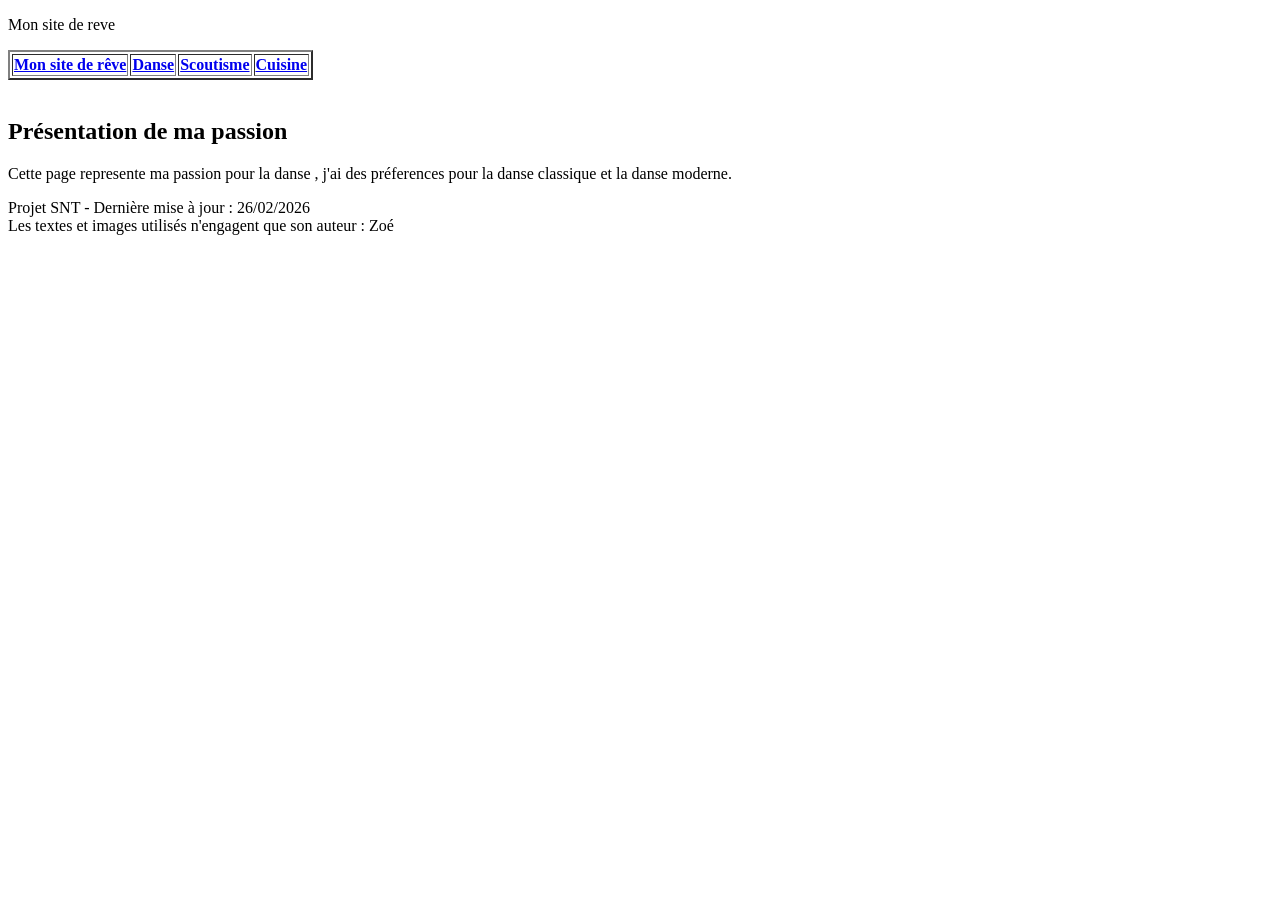
<file: index(1).html>
﻿<!DOCTYPE html>
<html lang="fr">

<head>
	<title> Mon site de rêve </title>
		<link rel="preconnect" href="https://fonts.googleapis.com">
<link rel="preconnect" href="https://fonts.gstatic.com" crossorigin> 
<link href=	"https://fonts.googleapis.com/css2?family=Playfair+Display:ital,wght@0,400...900&display=swap" rel="stylesheet">
     <link rel="stylesheet" href="stylesheet" href="style.css" type="text/css />
</head>

<body>
	<div id="entete-de-page"> 
		<p> Mon site de reve <br/> </p>
	</div> 
	
	<table id="bloc-menu" border="2">
	<tr>
		<th><a href="index.html"> Mon site de rêve </a></th>
		<th><a href="danse.html">Danse</a></th>
		<th><a href="scoutisme.html">Scoutisme</a></th>
		<th><a href="courseapied.html">Cuisine</a></th>
	</tr>
	</table> <br/> 
	
	<div>
		<h2> Présentation de ma passion </h2>
		<p> Cette page represente ma passion pour la danse , j'ai des préferences pour la danse classique et la danse moderne.</p>
	</div>
	
	<div id="pied-de-page">
		<p> Projet SNT - Dernière mise à jour : 26/02/2026 <br/>
		Les textes et images utilisés n'engagent que son auteur : Zoé </p>
	</div> <br/> 

</body>

</html>
</file>
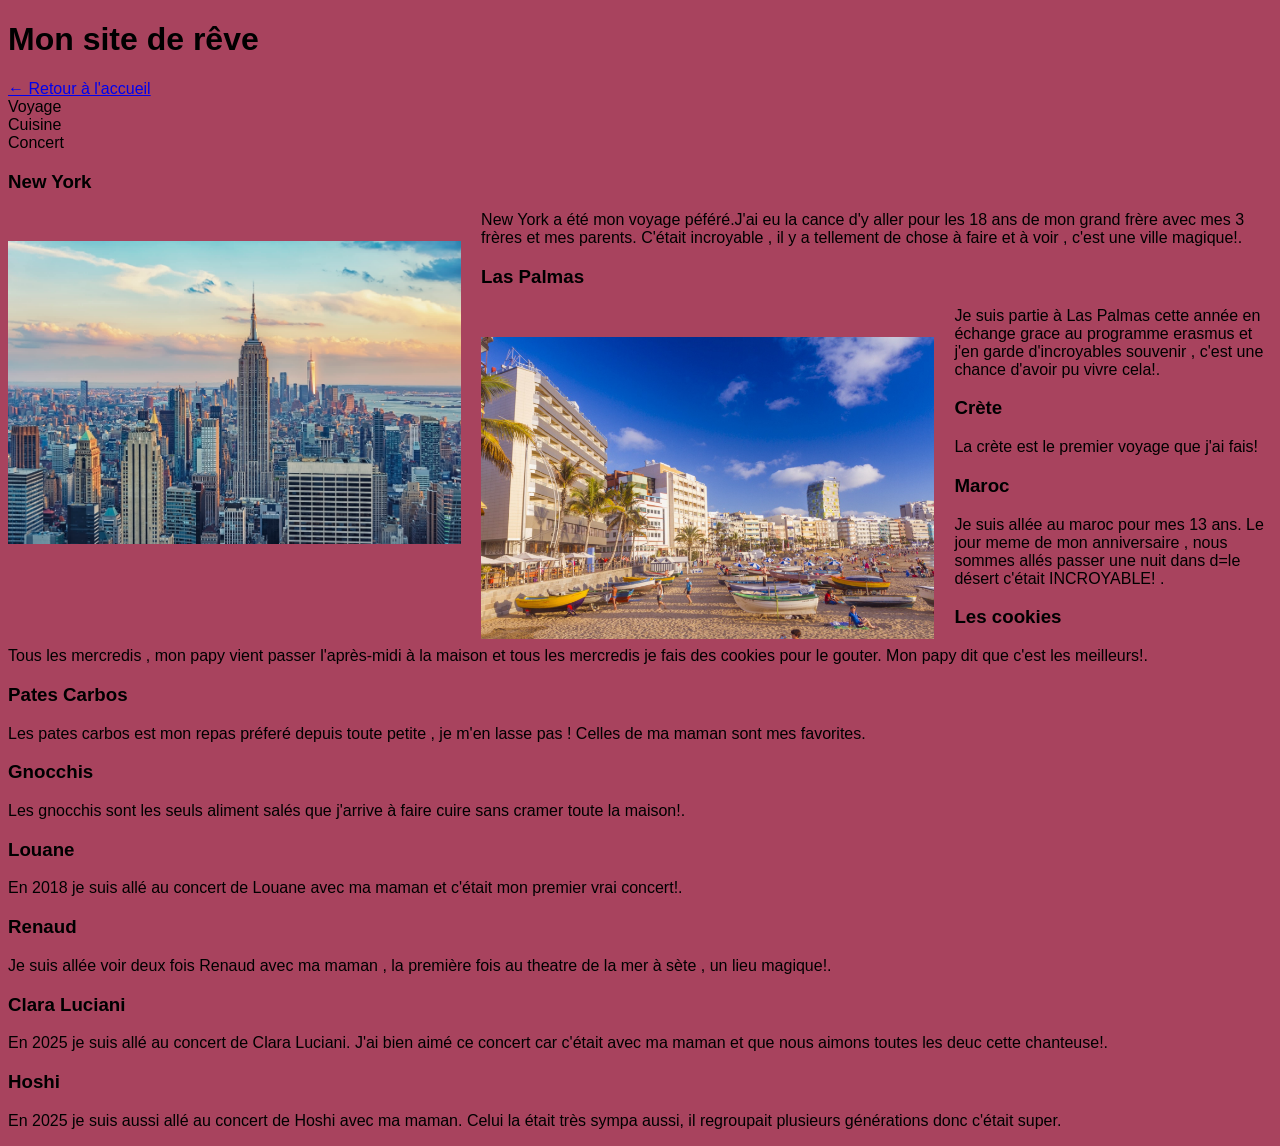
<file: monsitedereve.html>
<!DOCTYPE html>
<html lang="fr">
<head>
<meta charset="UTF-8">
<title>Mon site de rêve</title>

<!-- Lien vers ton fichier CSS -->
<link rel="stylesheet" href="style.css">

<!-- Import des polices -->
<link rel="preconnect" href="https://fonts.googleapis.com">
<link rel="preconnect" href="https://fonts.gstatic.com" crossorigin>
<link href="https://fonts.googleapis.com/css2?family=Fjalla+One&family=Playfair+Display:ital,wght@0,400..900;1,400..900&display=swap" rel="stylesheet">

<link rel="preconnect" href="https://fonts.googleapis.com">
<link rel="preconnect" href="https://fonts.gstatic.com" crossorigin>
<link href="https://fonts.googleapis.com/css2?family=Playfair+Display:ital,wght@0,400..900;1,400..900&display=swap" rel="stylesheet">
</head>

<body>

<!-- Titre principal -->
<h1 class="montexte">Mon site de rêve</h1>

<!-- Bouton retour accueil -->
<div id="retour-accueil">
<a href="index.html">← Retour à l'accueil</a>
</div>

<!-- Sous-menu -->
<div class="menu-deroulant">
<div class="onglet" onclick="afficher('voyage')">Voyage</div>
<div class="onglet" onclick="afficher('cuisine')">Cuisine</div>
<div class="onglet" onclick="afficher('concert')">Concert</div>
</div>

<!-- Contenu Voyage -->
<div id="voyage" class="contenu-categorie">
<div class="galerie">

<div class="image-bloc">
<h3>New York</h3>
<img src="newyork.jpg" alt="New York">
<p> New York a été mon voyage péféré.J'ai eu la cance d'y aller pour les 18 ans de mon grand frère avec mes 3 frères et mes parents. C'était incroyable , il y a tellement de chose à faire et à voir , c'est une ville magique!.</p>
</div>

<div class="image-bloc">
<h3>Las Palmas</h3>
<img src="laspalmas.jpg" alt="las Palmas">
<p>Je suis partie à Las Palmas cette année en échange grace au programme erasmus et j'en garde d'incroyables souvenir , c'est une chance d'avoir pu vivre cela!.</p>
</div>

<div class="image-bloc">
<h3>Crète</h3>
<alt="Crète">
<p>La crète est le premier voyage que j'ai fais!</p>

<div class="image-bloc">
<h3>Maroc</h3>
<alt="maroc">
<p>Je suis allée au maroc pour mes 13 ans. Le jour meme de mon anniversaire , nous sommes allés passer une nuit dans d=le désert c'était INCROYABLE! .</p>
</div>

</div>
</div>

<!-- Contenu Cuisine -->
<div id="cuisine" class="contenu-categorie">
<div class="galerie">

<div class="image-bloc">
<h3>Les cookies</h3>
<alt="Cookies">
<p>Tous les mercredis , mon papy vient passer l'après-midi à la maison et tous les mercredis je fais des cookies pour le gouter. Mon papy dit que c'est les meilleurs!.</p>
</div>

<div class="image-bloc">
<h3>Pates Carbos</h3>
<alt="Pates carbos">
<p>Les pates carbos est mon repas préferé depuis toute petite , je m'en lasse pas ! Celles de ma maman sont mes favorites.</p>
</div>

<div class="image-bloc">
<h3>Gnocchis</h3>
<alt="Gnocchis">
<p>Les gnocchis sont les seuls aliment salés que j'arrive à faire cuire sans cramer toute la maison!.</p>
</div>

</div>
</div>

<!-- Contenu Concert -->
<div id="concert" class="contenu-categorie">
<div class="galerie">

<div class="image-bloc">
<h3>Louane</h3>
<alt="Louane">
<p>En 2018 je suis allé au concert de Louane avec ma maman et c'était mon premier vrai concert!.</p>
</div>

<div class="image-bloc">
<h3>Renaud</h3>
<alt="Reanaud">
<p>Je suis allée voir deux fois Renaud avec ma maman , la première fois au theatre de la mer à sète , un lieu magique!.</p>
</div>

<div class="image-bloc">
<h3>Clara Luciani</h3>
<alt="Clara Luciani">
<p>En 2025 je suis allé au concert de Clara Luciani. J'ai bien aimé ce concert car c'était avec ma maman et que nous aimons toutes les deuc cette chanteuse!.</p>
</div>

<div class="image-bloc">
<h3>Hoshi</h3>
<alt="Hoshi">
<p>En 2025 je suis aussi allé au concert de Hoshi avec ma maman. Celui la était très sympa aussi, il regroupait plusieurs générations donc c'était super.</p>
</div>

</div>
</div>

<!-- Script pour afficher la catégorie cliquée -->
<script>
function afficher(id) {
const sections = document.querySelectorAll('.contenu-categorie');
sections.forEach(s => s.style.display = 'none');
document.getElementById(id).style.display = 'block';
}
</script>

</body>
</html>
</file>
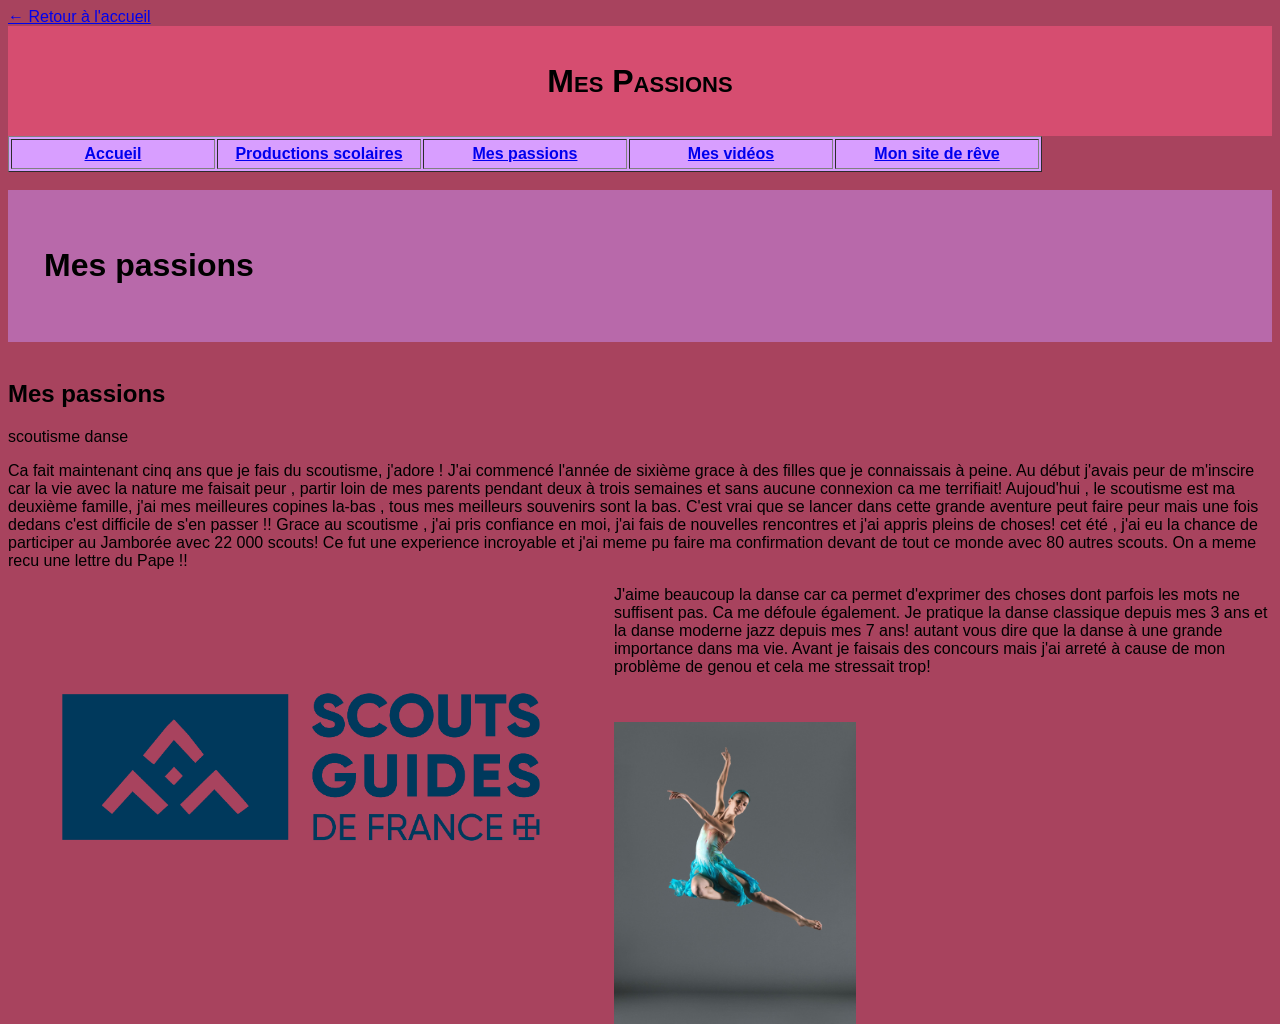
<file: passions.html>
<!DOCTYPE html>
<html lang="fr">

<head>
<title> Mes passions </title>
<meta charset="utf-8" />
<link rel="stylesheet" href="style.css" type="text/css" />
<link rel="preconnect" href="https://fonts.googleapis.com">
<link rel="preconnect" href="https://fonts.gstatic.com" crossorigin>
<link href="https://fonts.googleapis.com/css2?family=Playfair+Display:ital,wght@0,400..900;1,400..900&display=swap" rel="stylesheet">
</head>

<body>
<!-- Lien permanent retour accueil -->
<div id="retour-accueil">
<a href="index.html">← Retour à l'accueil</a>
</div>
<div id="entete-de-page">
<p> Mes Passions </p>
</div>
<table id="bloc-menu" border="1">
<tr>
<th><a href="index.html"> Accueil </a></th>
<th><a href="productions.html">Productions scolaires</a></th>
<th><a href="passions.html">Mes passions</a></th>
<th><a href="videos.html">Mes vidéos</a></th>
<th><a href="monsitedereve.html">Mon site de rêve</a></th>
</tr>
</table> <br/>
<div id="contenu">
<h1> Mes passions </h1>
</div> <br/>

</body>

</html>

<body>
<h2>Mes passions</h2>

<div class="sous-menu">
<span onclick="afficherPassion('scoutisme')" class="onglet">scoutisme</span>
<span onclick="afficherPassion('danse')" class="onglet">danse</span>
</div>

<div id="scoutisme" class="contenu-passion">
<p class="explication">
Ca fait maintenant cinq ans que je fais du scoutisme, j'adore ! J'ai commencé l'année de sixième grace à des filles que je connaissais à peine. Au début j'avais peur de m'inscire car la vie avec la nature me faisait peur , partir loin de mes parents pendant deux à trois semaines et sans aucune connexion ca me terrifiait! Aujoud'hui , le scoutisme est ma deuxième famille, j'ai mes meilleures copines la-bas , tous mes meilleurs souvenirs 
sont la bas. C'est vrai que se lancer dans cette grande aventure peut faire peur mais une fois dedans c'est difficile de s'en passer !! Grace au scoutisme , j'ai pris confiance en moi, j'ai fais de nouvelles rencontres et j'ai appris pleins de choses! cet été , j'ai eu la chance de participer au Jamborée avec 22 000 scouts! Ce fut une experience incroyable et j'ai meme pu faire ma confirmation devant de tout ce monde avec 80 autres scouts. On a 
meme recu une lettre du Pape !!
</p>
<img src="scoutisme.jpg" class="image-passion">
</div>

<div id="danse" class="contenu-passion">
<p class="explication">
J'aime beaucoup la danse car ca permet d'exprimer des choses dont parfois les mots ne suffisent pas. Ca me défoule également. Je pratique la danse classique depuis mes 3 ans et la danse moderne jazz depuis mes 7 ans! autant vous dire que la danse à une grande importance dans ma vie. Avant je faisais des concours mais j'ai arreté à cause de mon problème de genou et cela me stressait trop!
</p>

<img src="danse.jpg" class="image-passion">

</div>
<script>
function afficherPassion(id) {

var contenus = document.getElementsByClassName("contenu-passion");
for (var i = 0; i < contenus.length; i++) {
contenus[i].style.display = "none";
}

document.getElementById(id).style.display = "block";
}
</script>
</file>
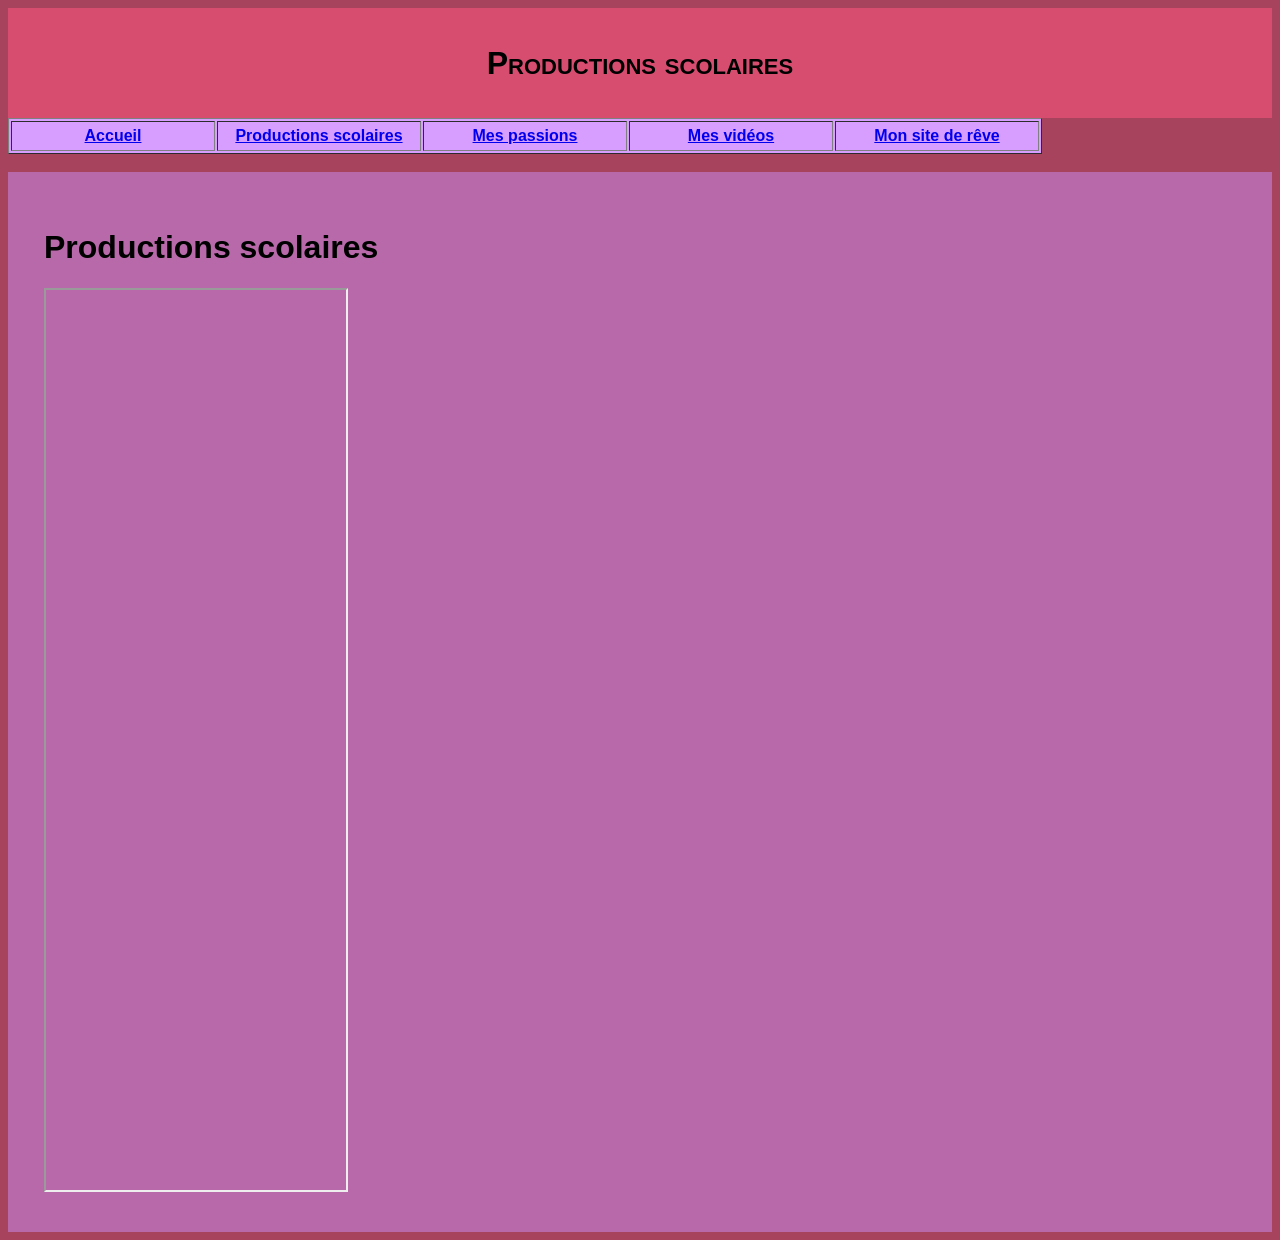
<file: productions.html>
<!DOCTYPE html>
<html lang="fr">

<head>
	<title> Productions scolaires </title>
	<meta charset="utf-8" />
	<link rel="stylesheet" href="style.css" type="text/css" />
</head>

<body>
	<div id="entete-de-page"> 
		<p> Productions scolaires </p>
	     </p> 
	</div>
	<table id="bloc-menu" border="1">
	<tr>
		<th><a href="index.html"> Accueil </a></th>
		<th><a href="productions.html">Productions scolaires</a></th>
		<th><a href="passions.html">Mes passions</a></th>
		<th><a href="videos.html">Mes vidéos</a></th>
		<th><a href="monsitedereve.html">Mon site de rêve</a></th>
	</tr>
	</table> <br/> 
	<div id="contenu">
		<h1> Productions scolaires </h1>
    <iframe src="https://padlet.com/lyceesacrecoeur/productions-rf1s8jui6cbj8dln" widht="90%" height="100%"><iframe/>		
	</div> <br/> 
	
</body>

</html>
</file>
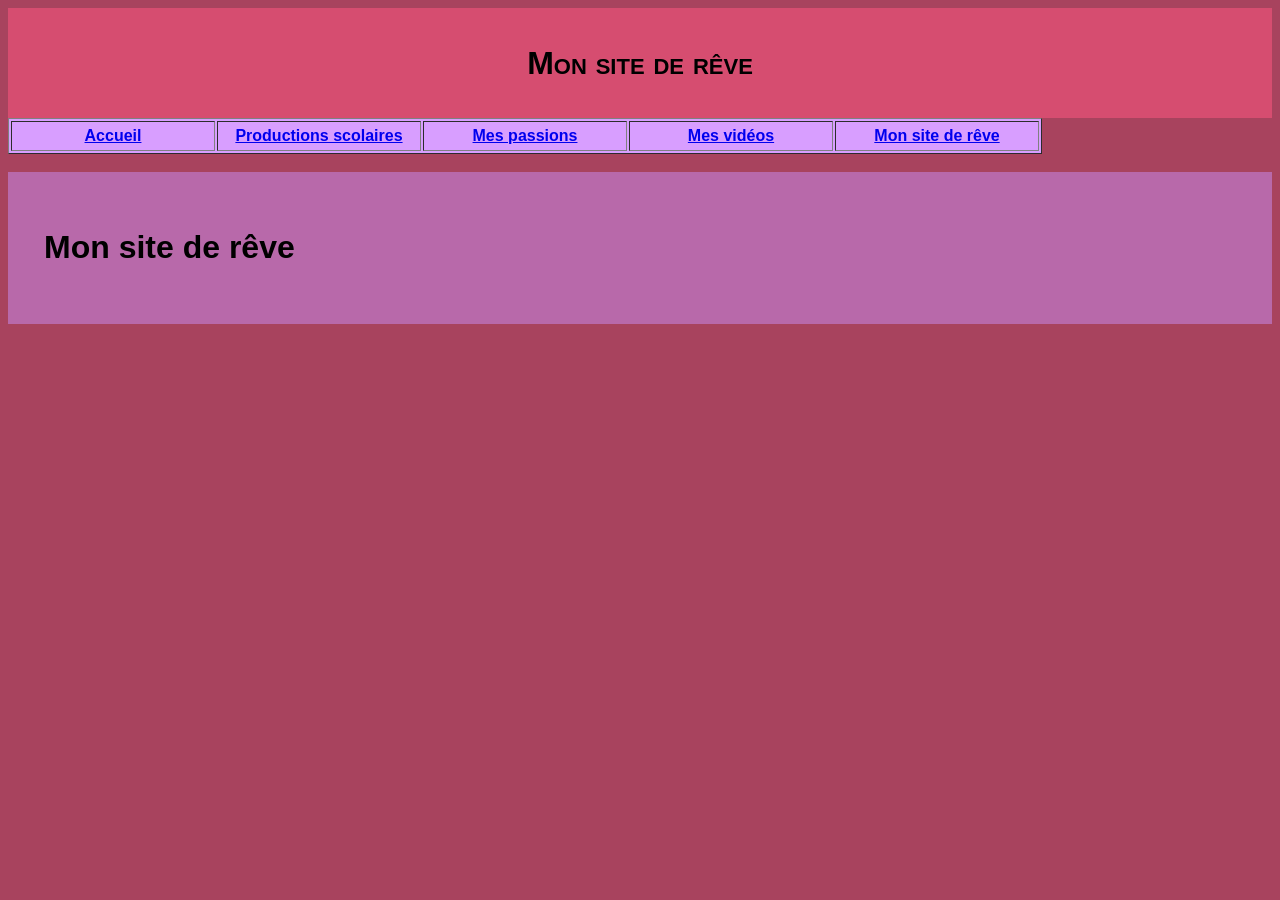
<file: site.html>
<!DOCTYPE html>
<html lang="fr">

<head>
<title>Site de Zoé</title>
<meta charset="utf-8" />
<link rel="stylesheet" href="style.css" type="text/css" />
</head>

<body>
<div id="entete-de-page">
<p>Mon site de rêve</p>
</div>

<table id="bloc-menu" border="1">
<tr>
<th><a href="index.html">Accueil</a></th>
<th><a href="productions.html">Productions scolaires</a></th>
<th><a href="passions.html">Mes passions</a></th>
<th><a href="videos.html">Mes vidéos</a></th>
<th><a href="monsitedereve.html">Mon site de rêve</a></th>
</tr>
</table> <br/>

<div id="contenu">
<h1>Mon site de rêve</h1>
</div> <br/>

</body>
</html>
</file>
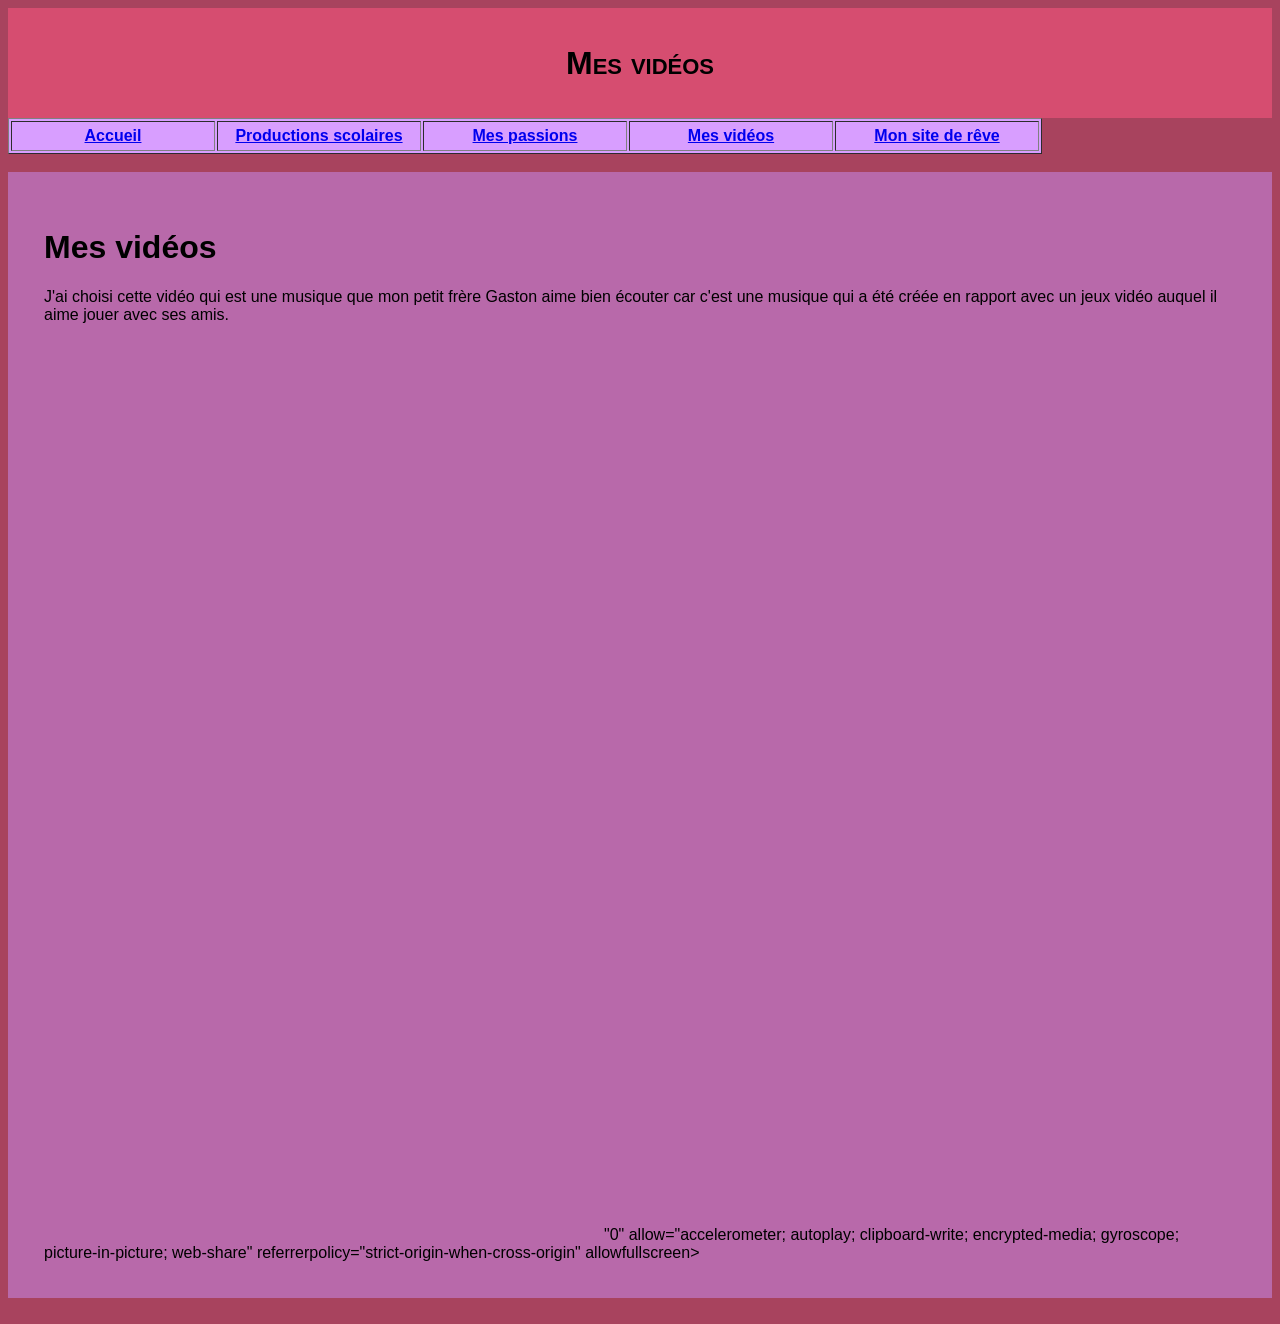
<file: videos.html>
﻿<!DOCTYPE html>
<html lang="fr">

<head>
<title>Mes vidéos</title>
<meta charset="utf-8" />
<link rel="stylesheet" href="style.css" type="text/css" />

<!-- Police Playfair Display pour le texte de la vidéo -->
<link rel="preconnect" href="https://fonts.googleapis.com">
<link rel="preconnect" href="https://fonts.gstatic.com" crossorigin>
<link href="https://fonts.googleapis.com/css2?family=Playfair+Display:ital,wght@0,400..900;1,400..900&display=swap" rel="stylesheet">

<link rel="preconnect" href="https://fonts.googleapis.com">
<link rel="preconnect" href="https://fonts.gstatic.com" crossorigin>
<link href="https://fonts.googleapis.com/css2?family=Lora:ital,wght@0,400..700;1,400..700&display=swap" rel="stylesheet">
</head>

<body>
<div id="entete-de-page">
<p>Mes vidéos</p>
</div>

<table id="bloc-menu" border="1">
<tr>
<th><a href="index.html">Accueil</a></th>
<th><a href="productions.html">Productions scolaires</a></th>
<th><a href="passions.html">Mes passions</a></th>
<th><a href="videos.html">Mes vidéos</a></th>
<th><a href="monsitedereve.html">Mon site de rêve</a></th>
</tr>
</table>
<br/>

<div id="contenu">
<h1>Mes vidéos</h1>

<!-- Bloc vidéo avec texte au-dessus -->
<div class="video-container">
<p class="video-texte">J'ai choisi cette vidéo qui est une musique que mon petit  frère Gaston aime bien écouter car c'est une musique qui a été créée en rapport avec un jeux vidéo auquel il aime jouer avec ses amis.</p>
<iframe width="560" height="315" src="https://www.youtube.com/embed/SIeeDcnu9Ck?si=KsmMbYb87uYjHlTR" title="YouTube video player" frameborder="0" allow="accelerometer; autoplay; clipboard-write; encrypted-media; gyroscope; picture-in-picture; web-share" referrerpolicy="strict-origin-when-cross-origin" allowfullscreen></iframe>"0" allow="accelerometer; autoplay; clipboard-write; encrypted-media; gyroscope; picture-in-picture; web-share" referrerpolicy="strict-origin-when-cross-origin" allowfullscreen></iframe>
</div>

  </div>
  </br>
  
</body>
</html>
</file>
<file: style.css>
iframe{
	 
	 height:100vh;
	 widht:100%;
}
body {
	background-color: #A8435E ;
	font-family: Arial, sans-serif;
	font-size: 16px;
}
img { 
	float: left; 
	margin-right: 20px;
}
i.presentation {
	display: flex;
	gap: 20px;
	align-items: flex-start;
}

.presentation img {
	widht: 120px; /* plus fiable que % ici */
	height: auto;
}
.texte-presentation {
	flex: 1;
	color:#163880;
}

th{ width: 200px;}
ul{ list-style-type: square;}

#entete-de-page {
	padding: 5px;
	height: 100px;
	background-color:#D64D70;
	font-size: 32px;
	font-weight: bold;
	font-variant: small-caps;
	text-align: center;
}
#bloc-menu {
	height: 36px;
	background-color:#D89EFF;
	float: center;
	color: white;
}
#contenu {
	padding: 36px;
	background-color: #B869AA;
} /*j'ai mis un fond rose clair sur la zone de contenu car c'est ma couleur préferée*/
#infos {
	color: #ED4CCD;
	font-style: italic;
}
#pied-de-page {
	padding: 5px;
	background-color: #C93AAD;
	font-size: 11px;
}
/*créer des commandes pour lancer /arrèter de la musique*/
.boutons {
	display:block;
	text-align:center;
	text-decoration:none;
	font-weight: 500;
	color:#BF3AC9;
	font-size:4rem;
	line-height:2em;
}

.boutons.active {
Color:#9464E8;
}
/*mettre une image aux bords arrondis*/

.arrondie {
-moz-border-radius:35px;
-webkit-border-radius:35px;
border-radius:35px;
}
.playfair-display-<uniquifier> {
  font-family: "Playing Display" , serif ;
  font-optical-sizing: auto ;
  font-weight: <weight>;
  font-style: normal:
}
  
img {
	widht: 8cm;
	height: 8cm;
	margin-top: 30px;
}
</file>
